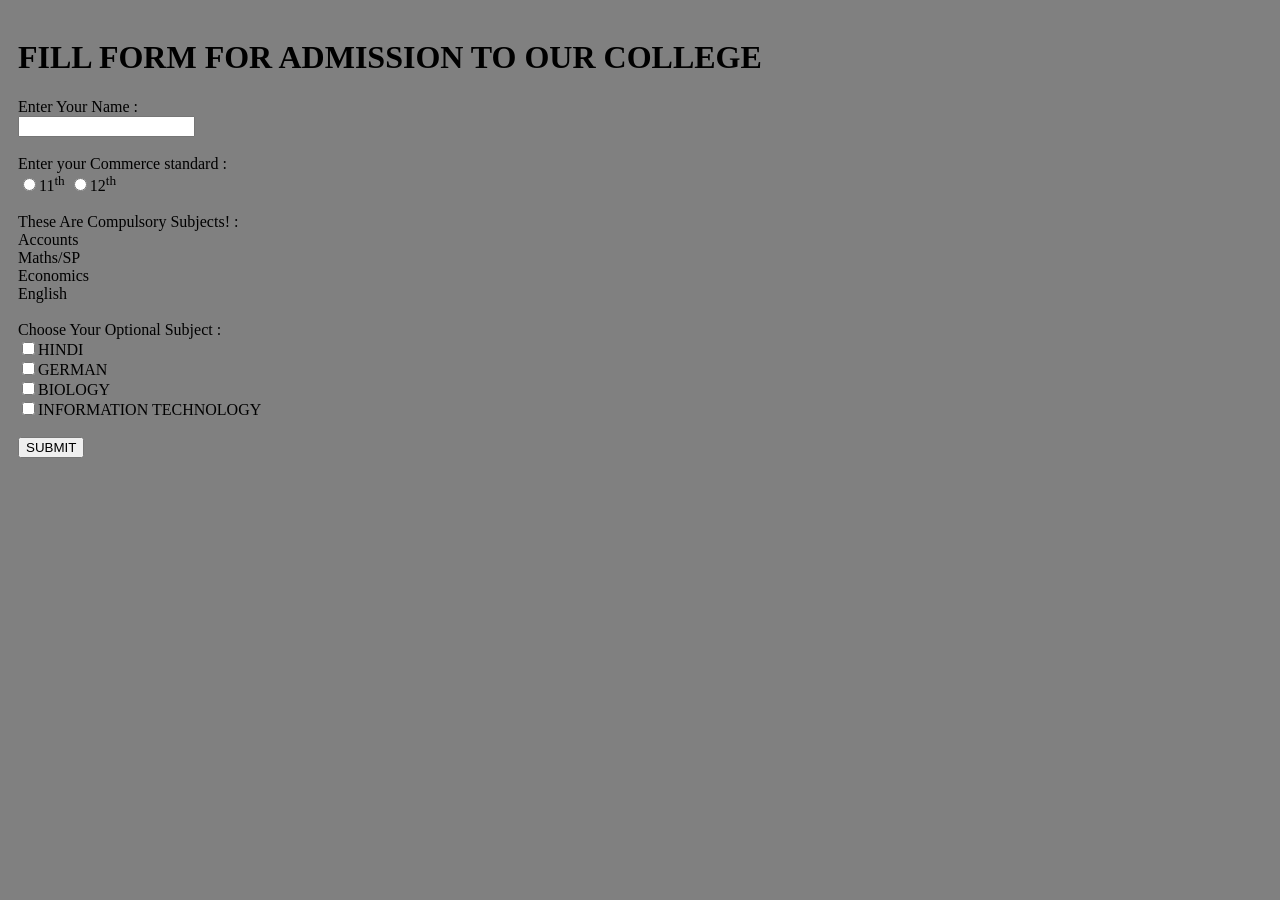
<file: Collegework/Admision/index.html>
<!DOCTYPE html>
<html>
<head>
    <title>ADMISSION!</title>
    <link rel="stylesheet" href="style.css">
</head>
<body>
    <h1>FILL FORM FOR ADMISSION TO OUR COLLEGE</h1>
    <form>
        Enter Your Name : <br><input type="text" Name="1name" maxlength="20"><br><br>
        Enter your Commerce standard : <br><input type="radio" Name="1std" value="11">11<sup>th</sup>
        <input type="radio" name="1std" value="12">12<sup>th</sup><br>
        <br>These Are Compulsory Subjects! : <br>Accounts <br>Maths/SP <br>Economics <br>English <br>
        <br>Choose Your Optional Subject :
        <br><input type="checkbox" name="c1" value=Hindi>HINDI
        <br><input type="checkbox" name="c2" value="German">GERMAN
        <br><input type="checkbox" name="c3" value="Biology">BIOLOGY
        <br><input type="checkbox" name="c4" value="Information Technology">INFORMATION TECHNOLOGY<br>
        <br><input type="submit" value="SUBMIT"><br>
    </form>
</body>
</html>
</file>
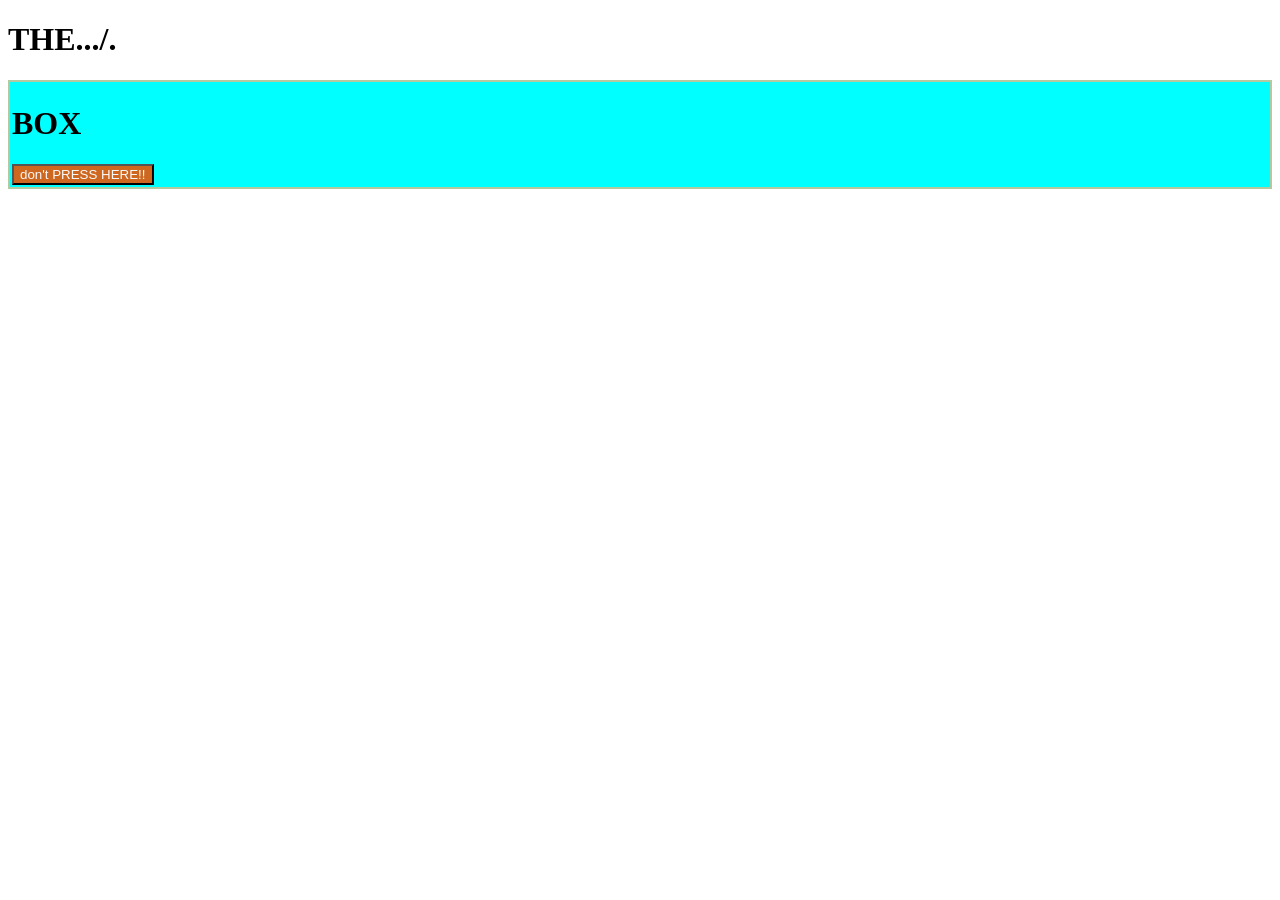
<file: LEarning/bOx/index.html>
<!DOCTYPE html>
<html>
    <head>
        <title>bOx</title>
        <link rel="stylesheet" href="style.css">
    </head>
    <body>
        <h1>THE.../.</h1>
        <div class="boox">
            <h1>BOX</h1>
            <button class="b" id="ba">don't PRESS HERE!!</button>
        </div>
    </body>
    <script src="script.js"></script>
</html>
</file>
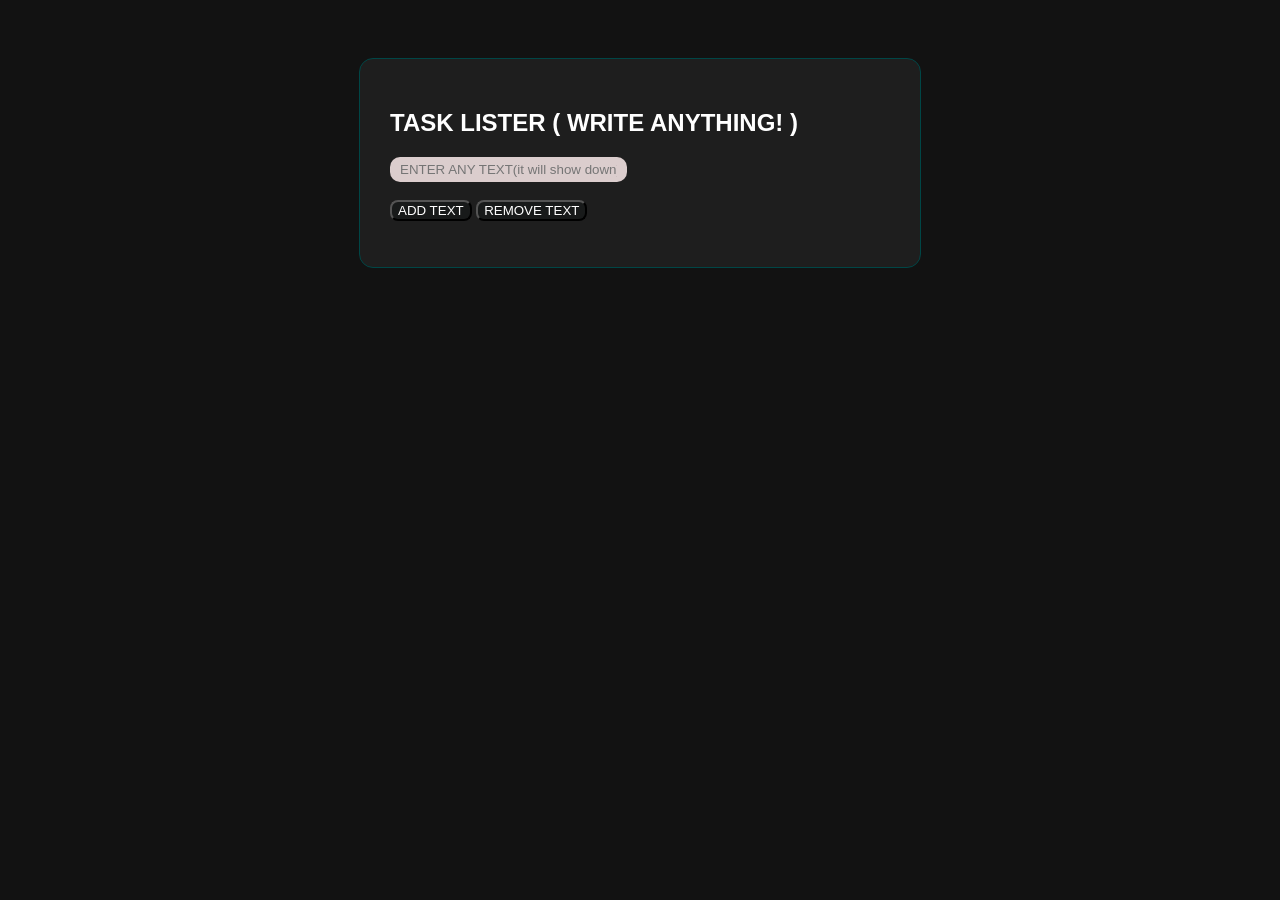
<file: LEarning/dynamiclist/index.html>
<!DOCTYPE html>
<html>
    <head>
        <title>
            DYNAMICC LISST
        </title>
        <link rel="stylesheet" href="style.css">
    </head>
    <body>
        <div class="txt">
            <h2 class="tt">TASK LISTER ( WRITE ANYTHING! )</h2>

            <input type="text" id="txtbox" placeholder="ENTER ANY TEXT(it will show down)" size="26"><br><br>
            <button id="add">ADD TEXT</button>
            <button id="rm">REMOVE TEXT</button>

            <ul id="list"></ul>
        </div>
        <script src="script.js"></script>
    </body>
</html>
</file>
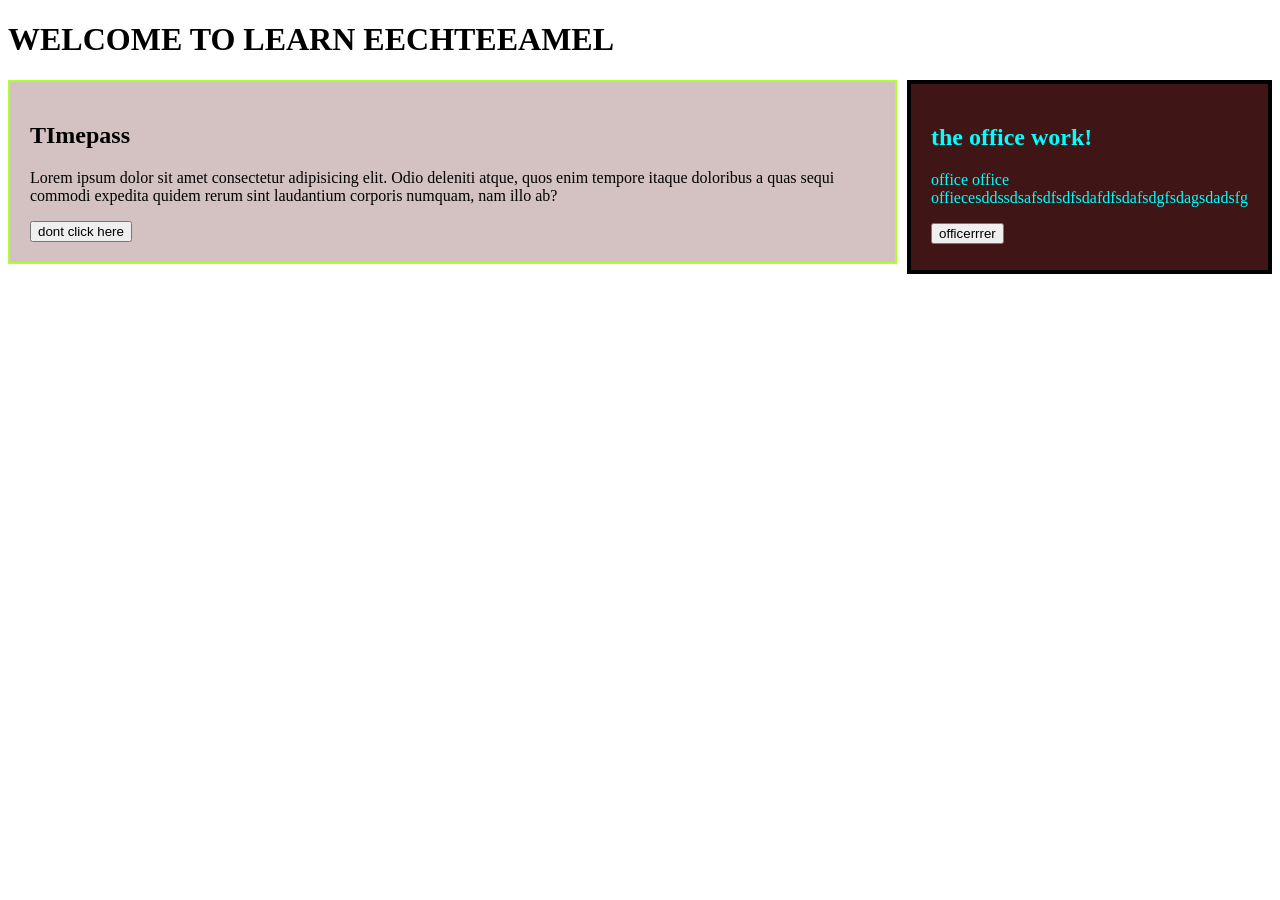
<file: LEarning/simple box/index.html>
<!DOCTYPE html>
<html>
    <head>
        <title>Document</title>
        <link rel="stylesheet" href="style.css">
    </head>
    <body>
        <h1>WELCOME TO LEARN EECHTEEAMEL</h1>
        <div class="thecont">
            <div class="timepass">
                <h2>TImepass</h2>
                <p>Lorem ipsum dolor sit amet consectetur adipisicing elit. Odio deleniti atque, quos enim tempore itaque doloribus a quas sequi commodi expedita quidem rerum sint laudantium corporis numquam, nam illo ab?</p>
                <button>dont click here</button>
            </div>
            <div class="work">
                <h2>the office work!</h2>
                <p>office office offiecesddssdsafsdfsdfsdafdfsdafsdgfsdagsdadsfg</p>
                <button id="batan">officerrrer</button>
            </div>
        </div>
    </body>
    <script src="script.js"></script>
</html>
</file>
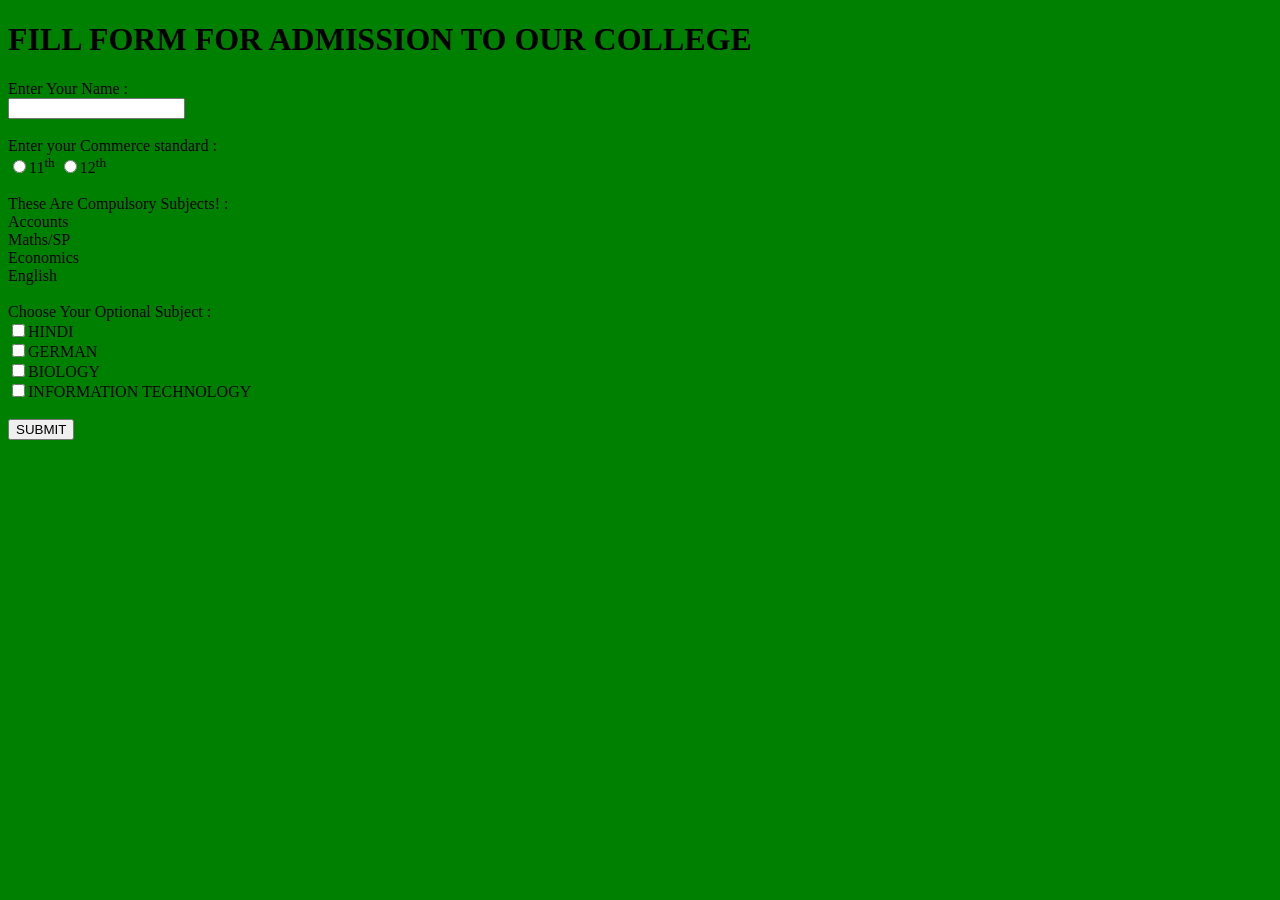
<file: CLG/Admission.html>
<!DOCTYPE html>

<html>
<head>
    <title>ADMISSION!</title>
</head>
<body bgcolor ="green">
    <h1>FILL FORM FOR ADMISSION TO OUR COLLEGE</h1>
    <form>
        Enter Your Name : <br><input type="text" Name="1name" maxlength="20"><br><br>
        Enter your Commerce standard : <br><input type="radio" Name="1std" value="11">11<sup>th</sup>
        <input type="radio" name="1std" value="12">12<sup>th</sup><br>
        <br>These Are Compulsory Subjects! : <br>Accounts <br>Maths/SP <br>Economics <br>English <br>
        <br>Choose Your Optional Subject : 
        <br><input type="checkbox" name="c1" value=Hindi>HINDI
        <br><input type="checkbox" name="c2" value="German">GERMAN
        <br><input type="checkbox" name="c3" value="Biology">BIOLOGY
        <br><input type="Checkbox" name="c4" value="Information Technology">INFORMATION TECHNOLOGY<br>
        <br><input type="submit" value="SUBMIT"><br>
    </form>
</body>
</html>
</file>
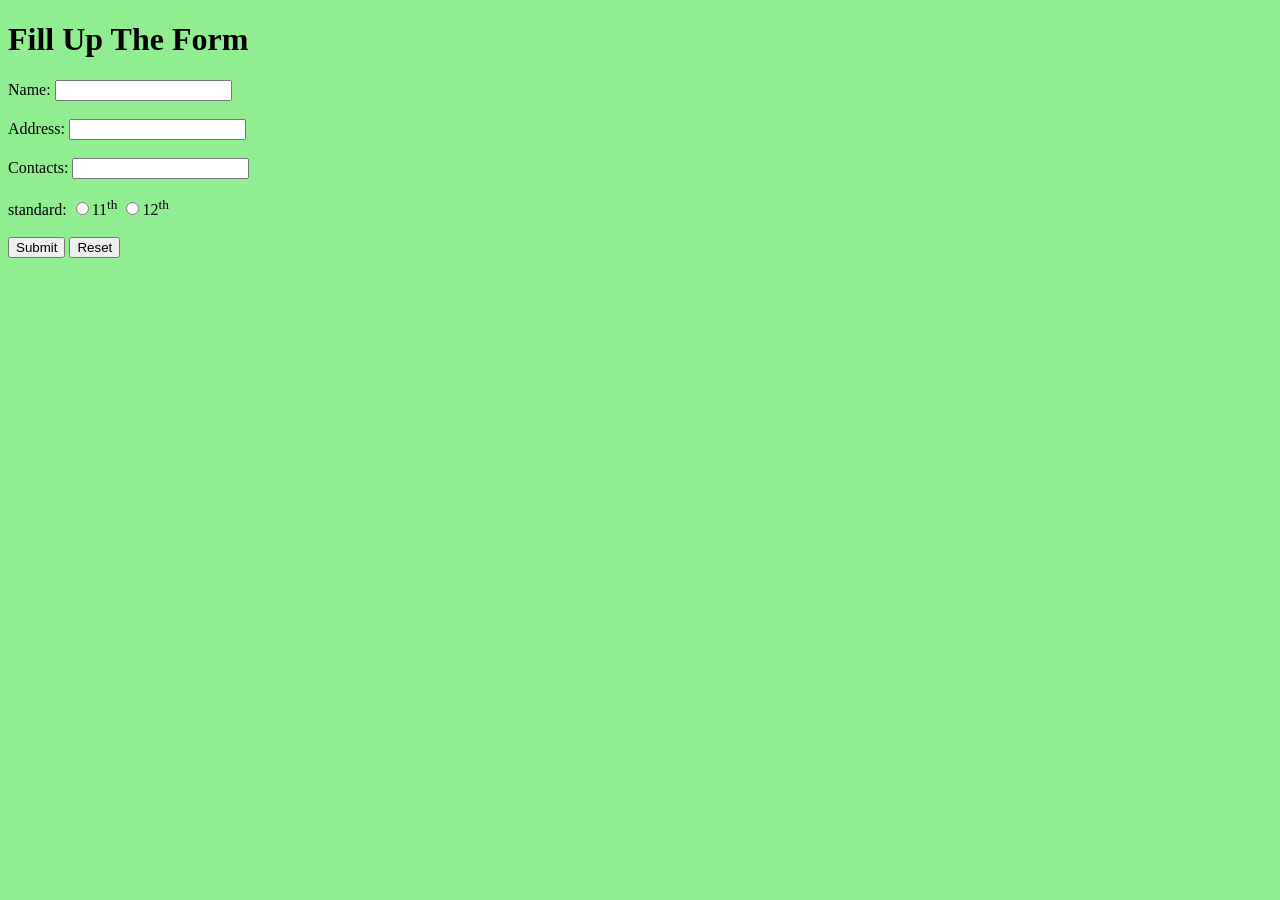
<file: CLG/Questions.html>
<!DOCTYPEhtml>
<html>
<head><title>Fill Up This Form</title></head>
<body bgcolor = "lightgreen">
<h1>Fill Up The Form</h1>
<form>
Name: <input type = "text" Name="n1" Maxlength = "20"><br><br>
Address: <input type = "text" name = "a1"><br><br>
Contacts: <input type = "text" name = "c1"><br><br>
standard: <input type = "radio" name = "s1" value = "11">11<sup>th</sup> <input type = "radio" name = "s1" value = 12>12<sup>th</sup><br><br>
<input type = "submit" value = "Submit"> <input type = "reset" value = "Reset">
</form></body></html>
</file>
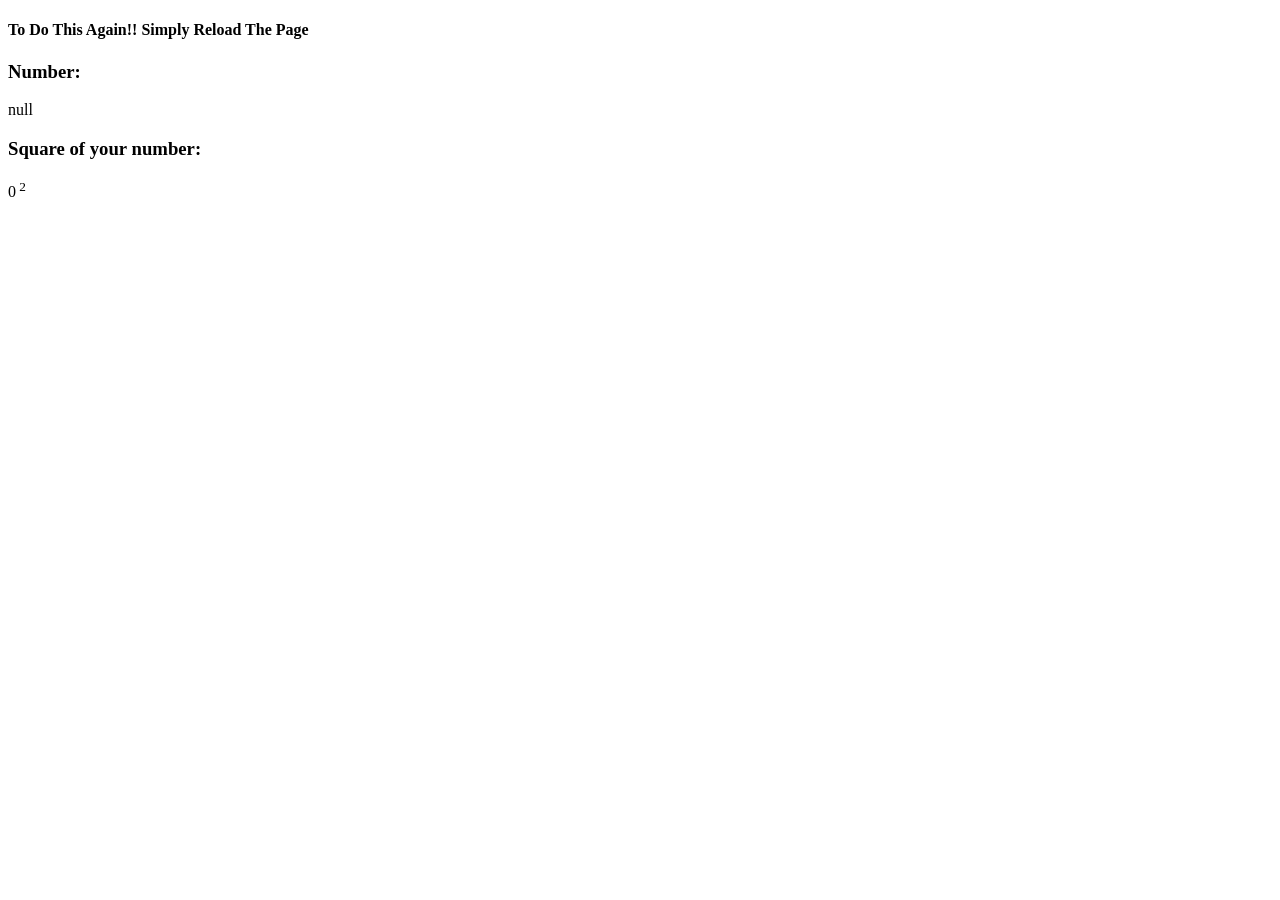
<file: CLG/Square Calculator.html>
<!DOCTYPEhtml>
<html>
<head><title> Square Calculatoe </title></head>
<body>
<h4>To Do This Again!! Simply Reload The Page</h4>
<script type = text/javascript>
var s, squ
s = prompt("Enter A Number to convert into square: ")
squ = s*s
document.write("<h3>Number: </h3>" + s)
document.write("<h3>Square of your number: </h3>" + squ +"<sup> 2 </sup>")
</script>
</body>
</html>
</file>
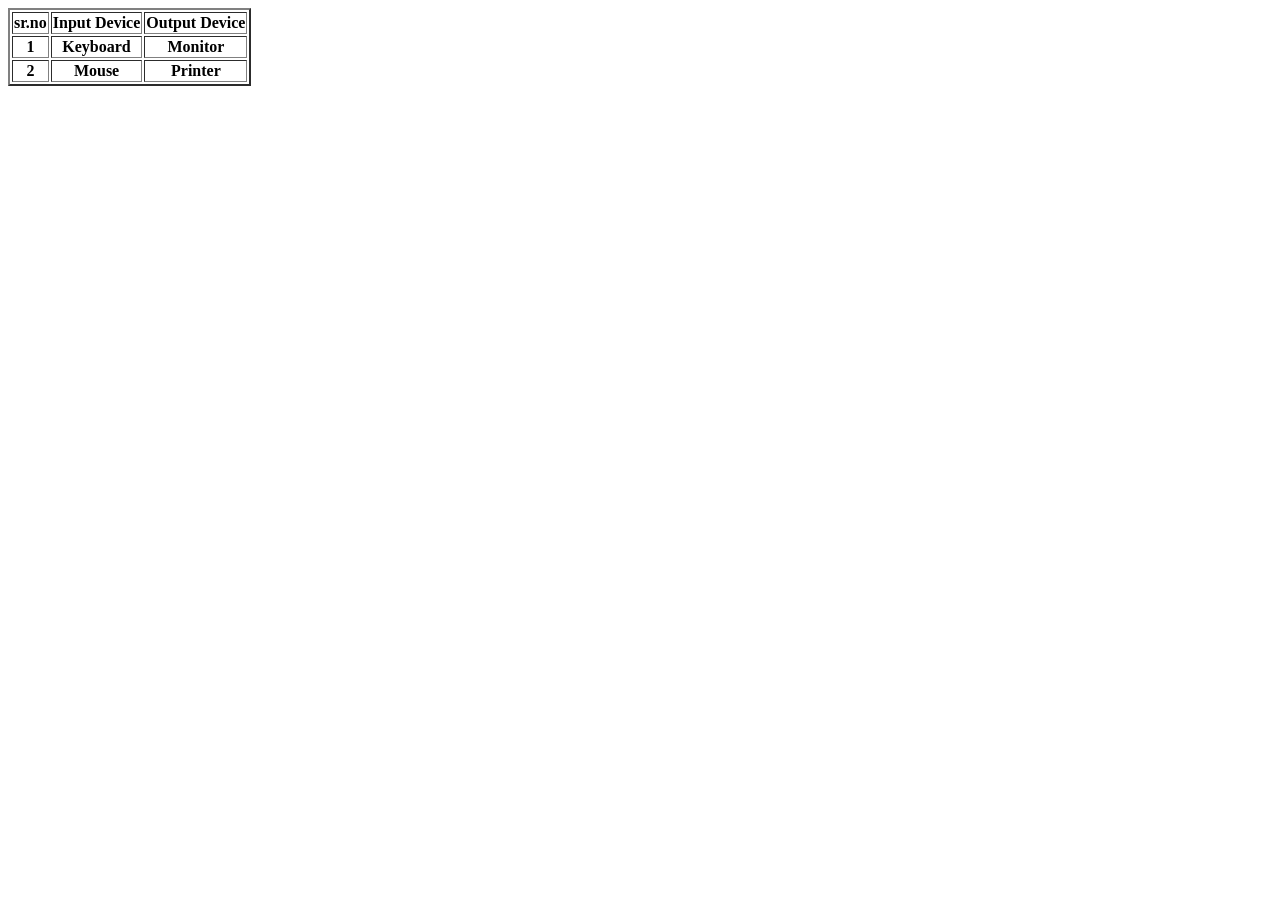
<file: CLG/TABLE.html>
<!DOCTYPE html>
<html>
<head>
    <title>TABLE WITH 4 ROWS AND 3 Columns</title>
</head>
<body>
    <table border="2">
    <tr>
        <th>sr.no</th>
        <th>Input Device</th>
        <th>Output Device</th>
    </tr>

    <tr>
        <th>1</th>
        <th>Keyboard</th>
        <th>Monitor</th>
    </tr>

    <tr>
        <th>2</th>
        <th>Mouse</th><th>Printer</th>
    </tr>
    
    </table>
</body>
</html>
</file>
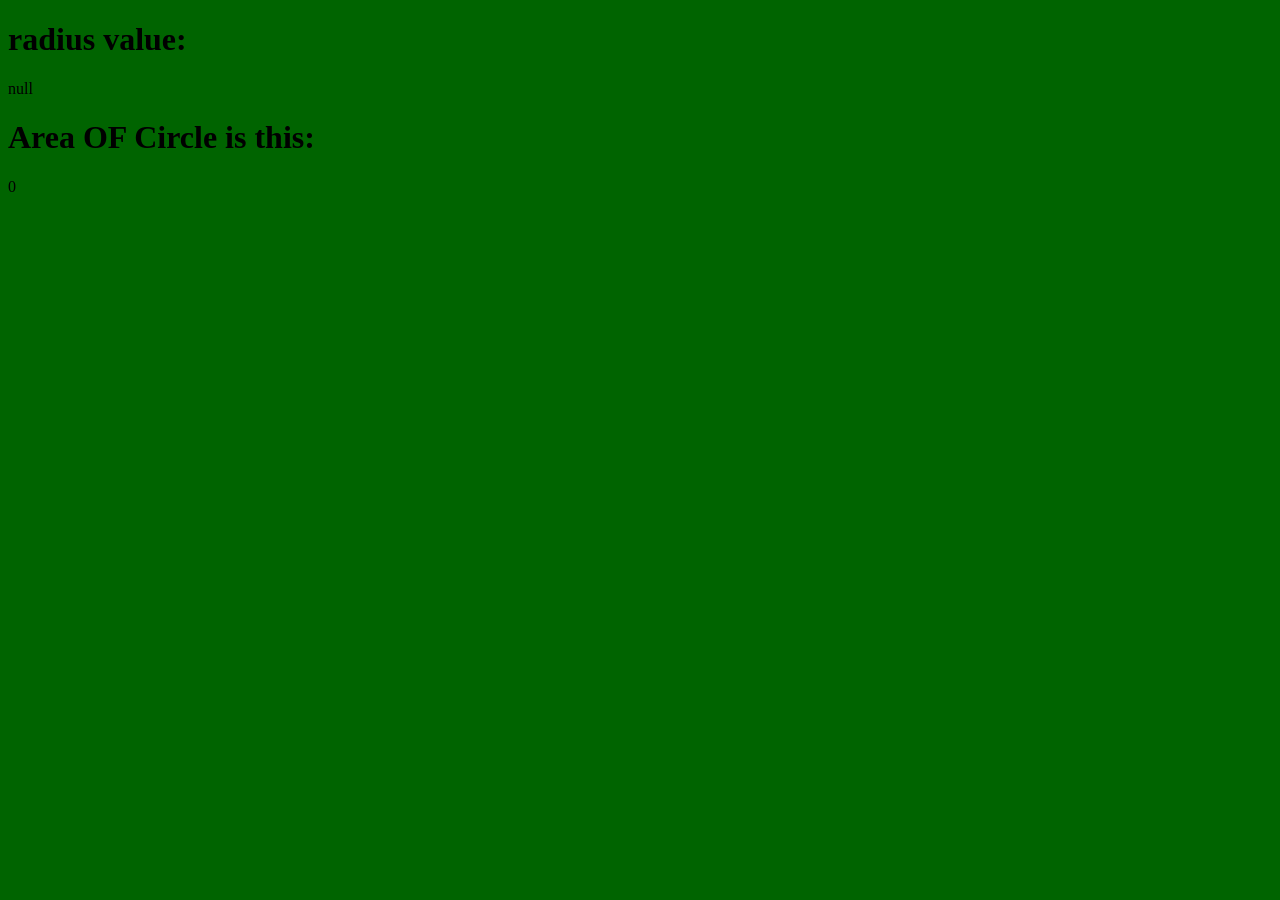
<file: CLG/Test.html>
<!DOCTYPE html>
<html>
<head><title>hello</title></head>
<body bgcolor = darkgreen>
<script type = "text/Javascript">
var a, abcd;
a = prompt("ENter radius of circle");
abcd = 3.14*a*a;
document.write("<h1>radius value: </h1>" + a);
document.write("<h1>Area OF Circle is this: </h1>" + abcd);
</script>
</body>
</html>
</file>
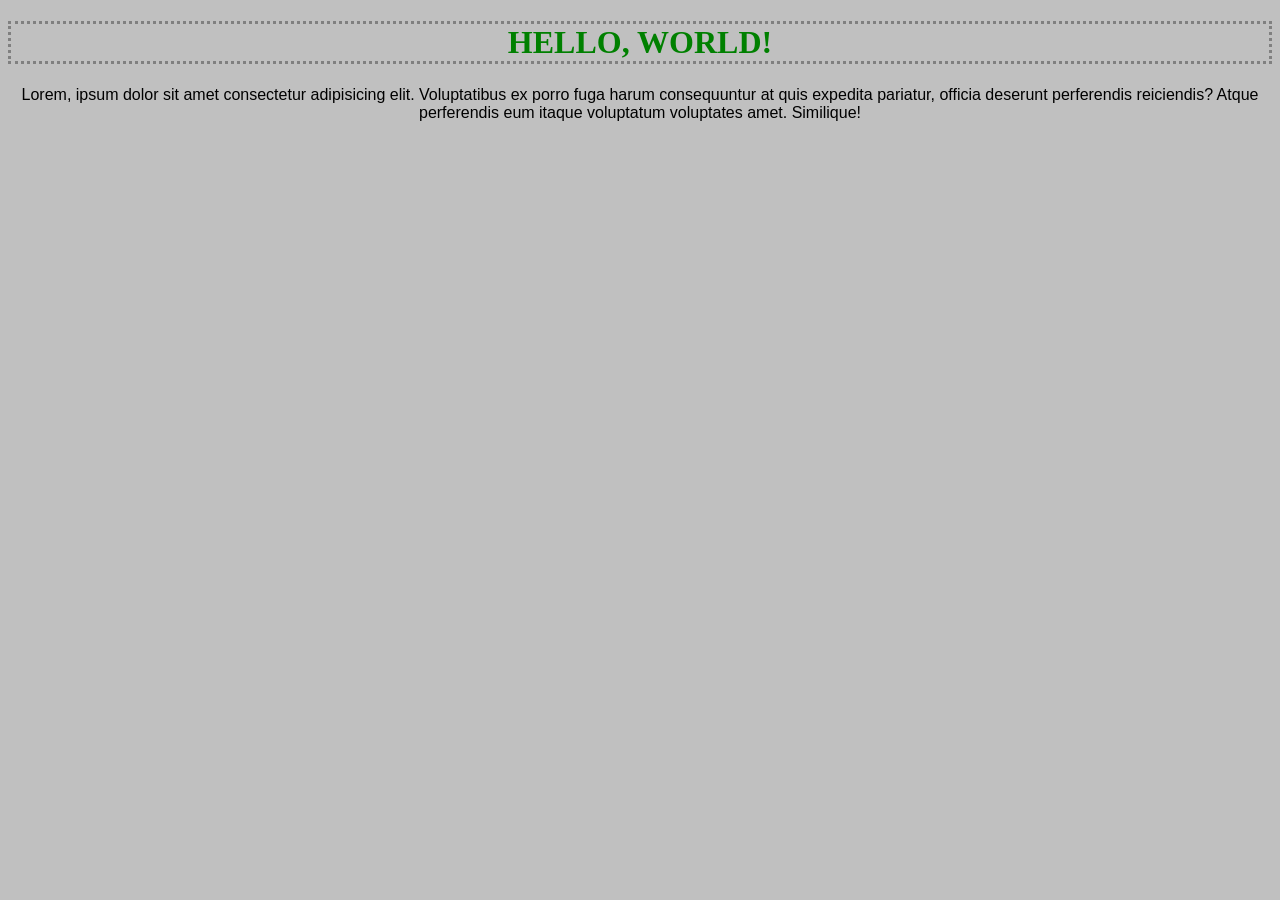
<file: Collegework/css.html>
<!DOCTYPE html>
<html>
<head>
<title>
CSS TWEAKING!
</title>
<style>
    body {
        background-color: silver;
    }
    h1 {
        border: 3px dotted grey;
        text-align: center;
        color: green;
    }
    p {
        font-family: Arial;
        text-align: center;
    }
</style>
<head>
<body>
<h1>HELLO, WORLD!</h1>
<p>Lorem, ipsum dolor sit amet consectetur adipisicing elit. Voluptatibus ex porro fuga harum consequuntur at quis expedita pariatur, officia deserunt perferendis reiciendis? Atque perferendis eum itaque voluptatum voluptates amet. Similique!</p>
</body></html>
</file>
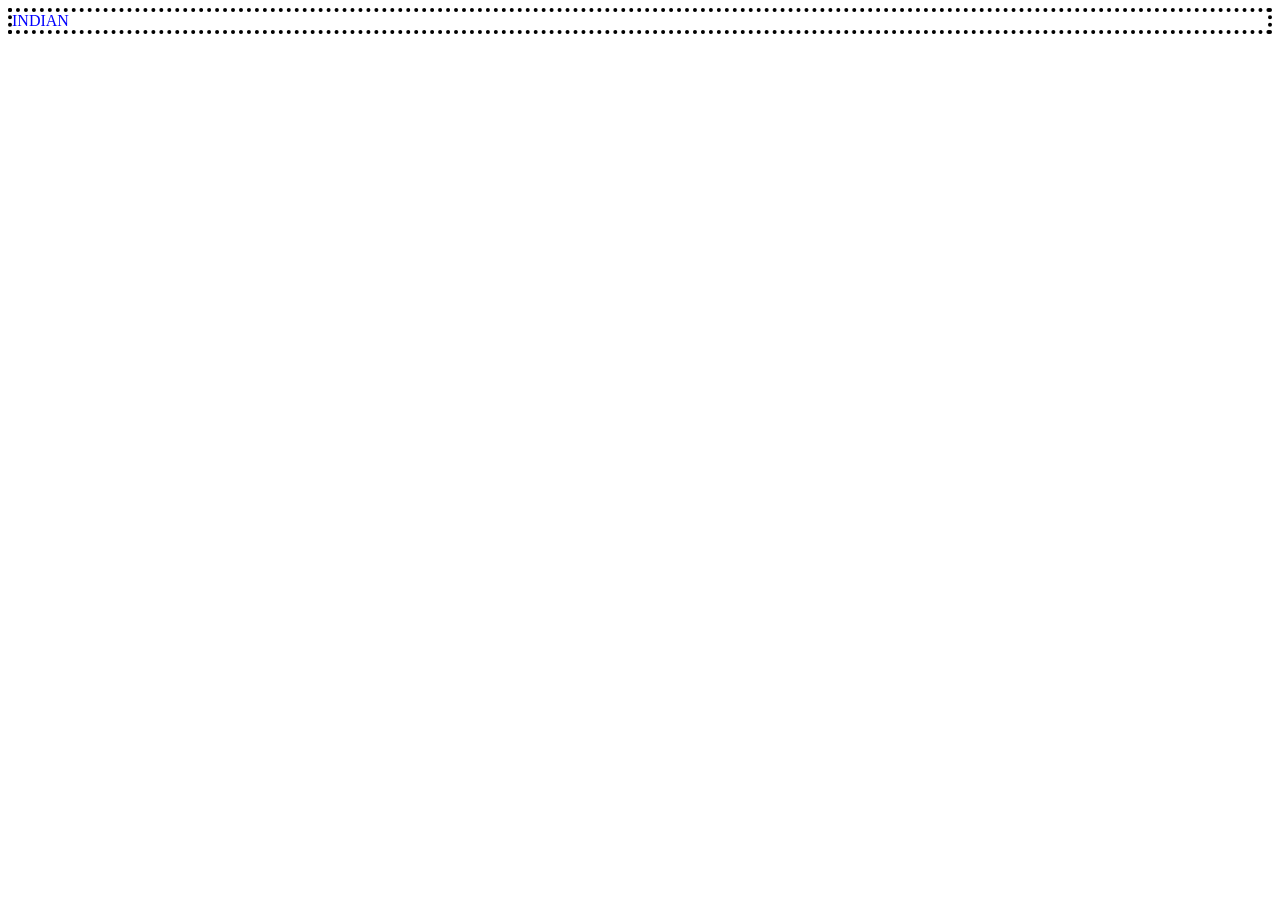
<file: Collegework/exam.html>
<!DOCTYPE html>
<html lang="en">
<head>
    <title>Document</title>
    <style>
        .text {
            color: blue;
            border: 4px dotted black;
        }
    </style>
</head>
<body>
    <div class="text">
            INDIAN
    </div>
</body>
</html>
</file>
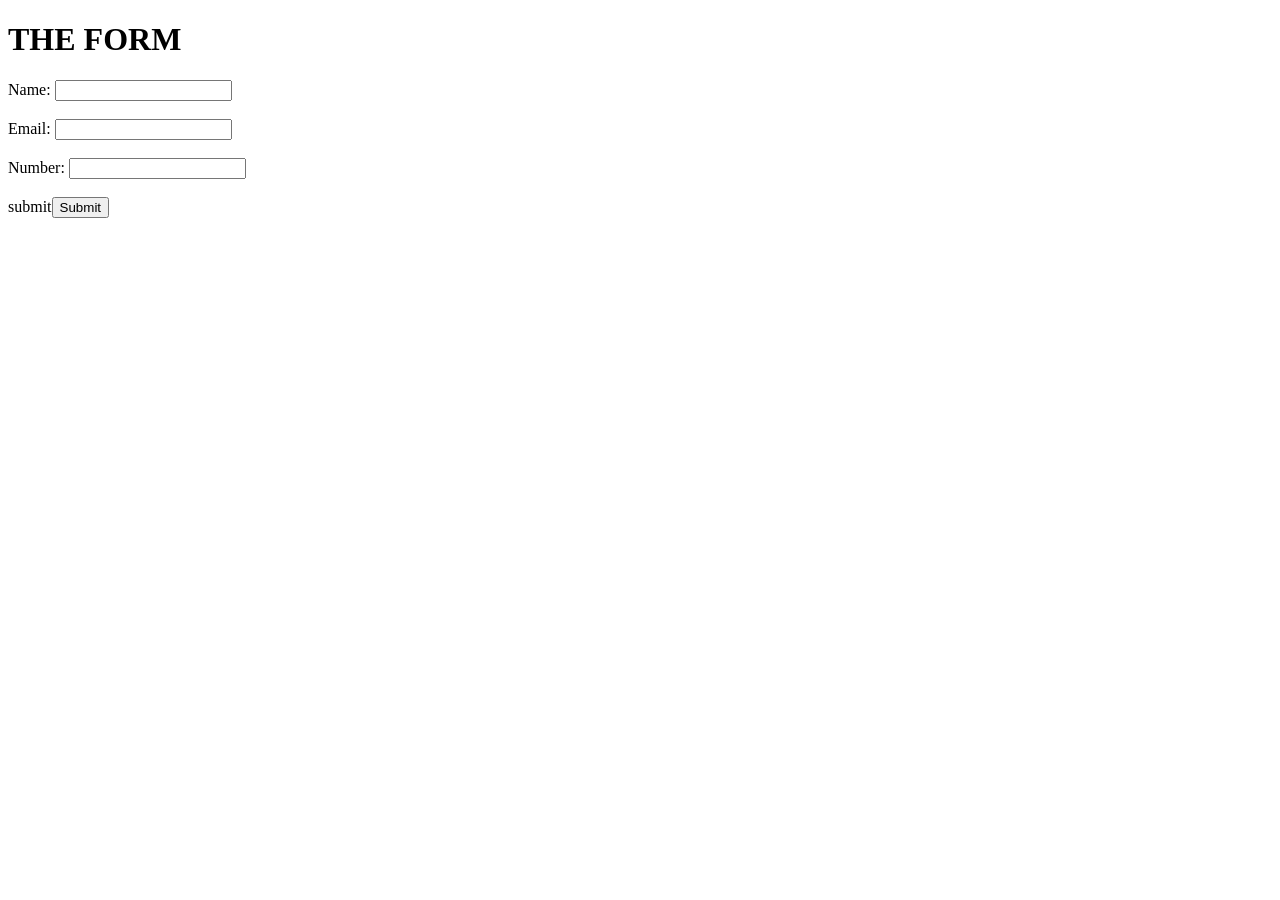
<file: Collegework/FORM2.html>
<!DOCTYPE html>
<html>
    <head>
        <title>
            THE FORM
        </title>
    <body>
        <form>
            <h1> THE FORM </h1>
            Name: <input type="text" name="name" required><br><br>
            Email: <input type="email" name="email" required><br><br>
            Number: <input type="number" name="num" required><br><br>
            submit<input type="submit" name="SUBMIT">
        </form>
    </body>
</html>
</file>
<file: Collegework/Admision/style.css>
input:hover {
    border: 2px solid cyan;
}
body {
    background-color: grey;
    padding: 10px;
}
input[type="submit"]:hover {
    background-color: blue;
}
</file>
<file: LEarning/bOx/style.css>
.boox{
    background-color: aqua;
    padding: 2px;
    border: 2px solid rgb(180, 201, 159)
}
.b{
    background-color: rgb(206, 104, 32);
    color: rgb(248, 249, 250);
    
}
</file>
<file: LEarning/dynamiclist/style.css>
body {
    background-color: #121212;
    color: #ffffff;
    font-family: sans-serif;
    display: flex;
    justify-content: center;
    padding-top: 50px;
}

.txt {
    background-color: #1e1e1e;
    padding: 30px;
    border-radius: 14px;
    border: 1px solid rgb(0, 70, 70);
    width: 500px;
}

input {
    padding: 5px 10px;
    background-color: rgb(219, 205, 205);
    border: 0cap solid brown;
    color: rgb(12, 12, 12);
    border-radius: 10px;
}

button {
    background-color:rgb(24, 26, 26);
    color: #ffffff;
    border-radius: 8px;
}

ul {
    list-style-type: square;
    padding-left: 20px;
    margin-top: 15px;
}

li {
    margin-bottom: 8px;
    color: #00e5ff;
}
</file>
<file: LEarning/simple box/style.css>
.thecont {
    display: flex;
    gap: 10px;
}
.timepass {
    background-color:rgb(212, 193, 193);
    padding: 20px;
    margin-bottom: 10px;
    border: 2px solid greenyellow;
}
.work{
    background-color: rgb(64, 21, 21);
    color: aqua;
    padding: 20px;
    border: 4px solid black
}
.gaming{
    background-color: rgb(64, 21, 21);
    color: aqua;
    padding: 20px;
    border: 4px solid black
}
</file>
